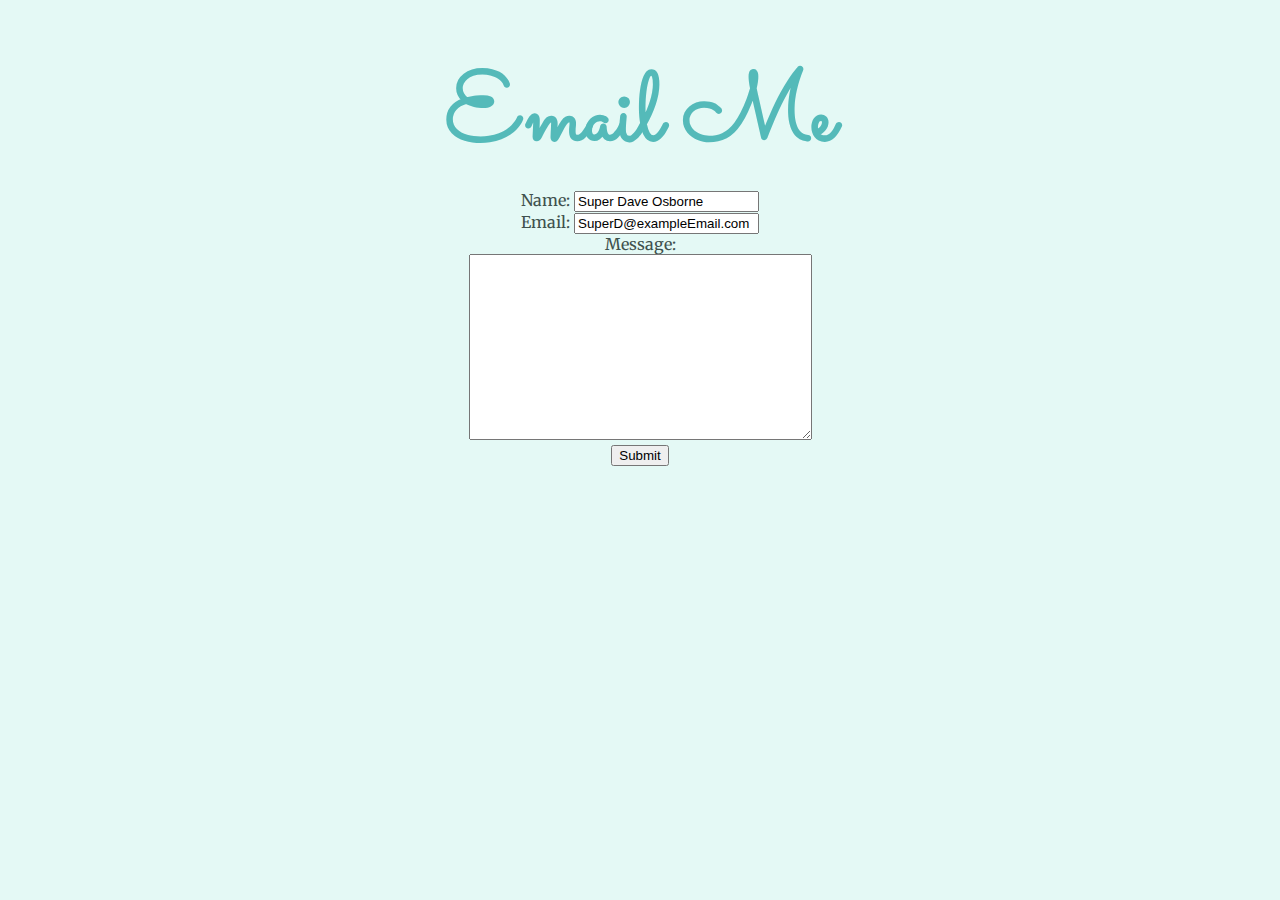
<file: contact.html>
<!DOCTYPE html>
<html>

<head>
	<meta charset="utf-8">
	<title>My Contacts</title>
	<link rel="stylesheet" href="CSS/styles.css">
	<link rel="preconnect" href="https://fonts.googleapis.com">
	<link rel="preconnect" href="https://fonts.gstatic.com" crossorigin>
	<link href="https://fonts.googleapis.com/css2?family=Merriweather:wght@300&family=Montserrat:wght@100&family=Sacramento&display=swap" rel="stylesheet">
	<link rel="icon" href="images/favicon.ico">
</head>

<body>
  <h1>Email Me</h1>
<style media="screen">
<div class="contact-text">
    <p>EMAIL: gtip@gtip.solutions
    Grand Prairie, TX</p>
  </div>
</style>

  <form action="mailto:gtip@gtipsolutions" method="post" enctype="text/plain">
    <label>Name:</label>
    <input type="text" name="yourName" value="Super Dave Osborne"><br>
    <label>Email:</label>
    <input type="email" name="yourEmail" value="SuperD@exampleEmail.com"><br>
    <label>Message:</label><br>
    <textarea name="yourMessage" rows="12" cols="40" value="Hey Brian, I might
     Have a great Career offer for you."></textarea><br>
    <input type="submit" name="">
  </form>
</body>

</html>
</file>
<file: CSS/styles.css>
body {
  background-color: #E4F9F5;
  color: #40514E;
  text-align: center;
  font-family: 'Merriweather', serif;
}

h1 {
  color: #54BAB9;
  font-size: 6.0rem;
  margin: 50px auto 0 auto;
  font-family: 'Sacramento', cursive;
  text-align: center;
}

h2 {
  color: #396EB0;
  font-family:'Merriweather', serif;
  font-size: 1.8rem;
  font-weight: bold;
  margin: 40px; auto; 20px; auto;
}

h3 {
  color: #0A043C;
  font-family: 'Montserrat', sans-serif;
  font-size: 1.7rem;
  font-weight: bold;
}

.root, h4 {
  color: #0e342d;
  background-color: #E4F9F5;
  font-family: 'Montserrat', sans-serif;
  font-size: 1.7rem;
  font-weight: bold;
  margin: auto;  
}

.contact-text {
  color: #0A043C;
  background-color: #E4F9F5;
  font-family:'Merriweather', serif;
  font-size: 1.8rem;
  font-weight: bold;
  margin: 40px; auto; 20px; auto;
}

p {
  line-height: 2;
  font-weight: bold;
}

.quote {
  font-family:'Merriweather', serif;
  text-decoration: italic;
  color: #254646;
  font-size: .9rem;
  font-weight: bold;
}

hr {
  border: dotted grey 6px;
  border-bottom: none;
  width: 20%;
  margin: 21px auto;
}

a {
  color: #11999E;
  font-family: 'Montserrat', sans-serif;
  margin: 10px 20px;
  text-decoration: none;
}

a:hover {
  color: #EAF6F6;
}

.top-container {
  background-color: #E4F9F5;
  padding-top: 10px;
}

.middle-container {
    background-color: #E4F9F5;
    padding-top: 5px;
}

.bottom-container {
  background-color: #E4F9F5;
  padding: 50px 20px 50px 20px;
}

.skills-row {
  width: 50%;
  margin: 20px auto 20px auto;
  text-align: left;
}

.pro {
  text-decoration: underline;
}

.profile-img {
  width: 8%;
  float: left;
  margin-left: 370px;
}

.intro {
  width: 40%;
  margin: 20px auto 30px;
}

.contact-message {
color: #0A043C;
  width: 40%;
  margin: 20px auto 200px;
  font-weight: Bold;
  margin-bottom: 100;  
}

.copyright {
  color: #EAF6F6;
  font-size: 0.75rem;
  padding: 10px 0;
}

.top-cloud {
  position: absolute;
  right: 110px;
  top: 55px;
}

.tiny-cloud {
  position: absolute;
  right: 490px;
  bottom: 140px;
}

.middle-cloud {
  position: absolute;
  right: 800px;
  bottom: 200px;
}

.left-cloud {
  position: absolute;
  left: 100px;
  top: 10px;
}

.disc-golf {
  float: right;
  margin-right: 450px;
}

.biker {
  float: right;
  margin-right: 500px;
}

.e-img {
margin: 10%;
  float: left;
  margin-left: 450px;
}

.btn {
  background: #11cdd4;
  background-image: -webkit-linear-gradient(top, #11cdd4, #11999e);
  background-image: -moz-linear-gradient(top, #11cdd4, #11999e);
  background-image: -ms-linear-gradient(top, #11cdd4, #11999e);
  background-image: -o-linear-gradient(top, #11cdd4, #11999e);
  background-image: linear-gradient(to bottom, #11cdd4, #11999e);
  -webkit-border-radius: 10;
  -moz-border-radius: 10;
  border-radius: 15px;
  font-family: 'Montserrat', sans-serif;
  color: #ffffff;
  font-size: 20px;
  padding: 12px 8px 12px 8px;
  text-decoration: none;
}

.btn:hover {
  background: #30e3cb;
  background-image: -webkit-linear-gradient(top, #30e3cb, #2bc4ad);
  background-image: -moz-linear-gradient(top, #30e3cb, #2bc4ad);
  background-image: -ms-linear-gradient(top, #30e3cb, #2bc4ad);
  background-image: -o-linear-gradient(top, #30e3cb, #2bc4ad);
  background-image: linear-gradient(to bottom, #30e3cb, #2bc4ad);
  text-decoration: none;
}
</file>
